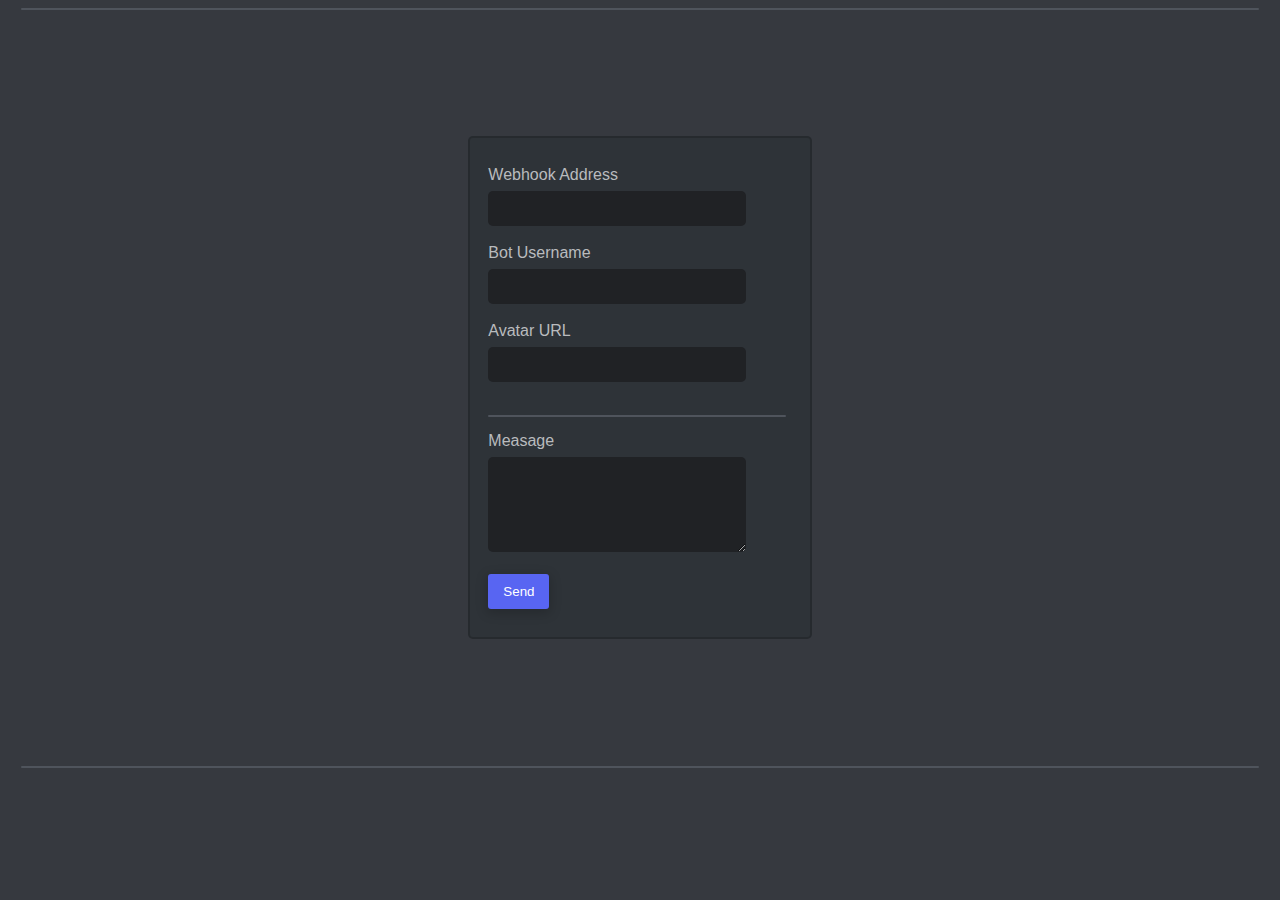
<file: index.html>
<!DOCTYPE html>
<html lang="en">
  <head>
    <meta charset="UTF-8">
    <meta name="viewport" content="width=device-width, initial-scale=1.0">
    <title>Discord Webhook sender
    </title>
    <style>
      body {
       background-color: hsl(220, 7.7%, 22.9%);
      }
      textarea {
        resize: vertical;
      }
      .widget {
        width: 60%;
        padding: 30px 20px;
    border-radius: 5px;
    background-color: rgb(46, 51, 56);
    box-shadow: inset 0px 0px 0px 2px rgb(0 0 0 / 17%);
    border: dimgray;

      }
      .bar {
        height: 2px;
        background-color: hsl(216.9 7.6% 33.5%);
        width: 98%;
        padding: 0px 0px;
        margin: auto;
        border-radius: 2px;
      }
      .bar2FORM {
        height: 2px;
        background-color: hsl(216.9 7.6% 33.5%);
        width: 98%;
        padding: 0px 0px;
        margin: 15px 0px;
        border-radius: 2px;
      }
      .text1 {
        color: hsl(216, 3.7%, 73.5%);
        font-size: 17;
        font-family: Arial, Helvetica, sans-serif;
        margin: 10px 0;
      }
      h2 {
        color: white;
        font-size: 17;
      }
      .msgbox {
        padding: 10px 15px;
      margin: 0px 0;
      display: inline-block;
      border: none;
      border-radius: 4px;
      box-sizing: border-box;
      background-color: rgb(32, 34, 37);
      color: rgb(191, 191, 191);
      font-family: Arial, Helvetica, sans-serif;
    }
          .inputtext, select {
      padding: 10px 15px;
      margin-top: 7px;
      width: 85%;
      display: inline-block;
      border: none;
      border-radius: 5px;
      box-sizing: border-box;
      background-color: rgb(32, 34, 37);
      color: rgb(191, 191, 191);
    }
    
    .button {
      background-color: #5865F2;
      border-color: #060b47;
      color: white;
      font-family: Verdana, Geneva, Tahoma, sans-serif;
      border-radius: 3px;
      border: none;
      padding: 10px 15px;
      cursor: pointer;
      font-size: 50x;
      margin: auto;
      box-shadow: 0px 3px 11px 2px rgb(0 0 0 / 17%);
      margin: auto;
      transition-duration: 0.4s;

    }
    .button:hover {
      background-color: #3f4ac3;
      border: 5px;
    }
    .button:active{
      box-shadow: inset 0px 0px 3px 2px rgb(0 0 0 / 17%);
    }
    div {
    width: 40%;
    padding: 10% 10%;
    margin: auto;
    
  
}
    </style>
  </head>
  <body>
    <div class="bar"></div>
    <div class="maindiv">
   <div class="widget">
    <label class="text1" for="text">Webhook Address</label><br>
      <input class="inputtext" type="text" id="hook" name="hook"><br><br>
      <label class="text1" for="text">Bot Username</label><br>
      <input class="inputtext" type="text" id="name" name="name"><br><br>
      <label class="text1" for="text">Avatar URL</label><br>
      <input class="inputtext" type="text" id="avatar" name="avatar"><br><br>
      <div class="bar2FORM"></div>
      <label class="text1" for="msg">Measage</label><br>
      <textarea class="inputtext" name="msg" id="msg" cols="30" rows="5"></textarea><br><br>
    <button class="button" onclick="sendMessage(
      document.getElementById('msg').value,
      document.getElementById('name').value,
      document.getElementById('avatar').value,
      document.getElementById('hook').value)">Send</button>
    </div>
    </div>
    <div class="bar"></div>
  </body>

  <script>
    function sendMessage(msg,name,avatar,hook) {
      const request = new XMLHttpRequest();
      request.open("POST", hook);

      request.setRequestHeader('Content-type', 'application/json');

      const params = {
        username: name,
        avatar_url: avatar,
        content: msg,
      }

      request.send(JSON.stringify(params));
    }
  </script>
</html>
</file>
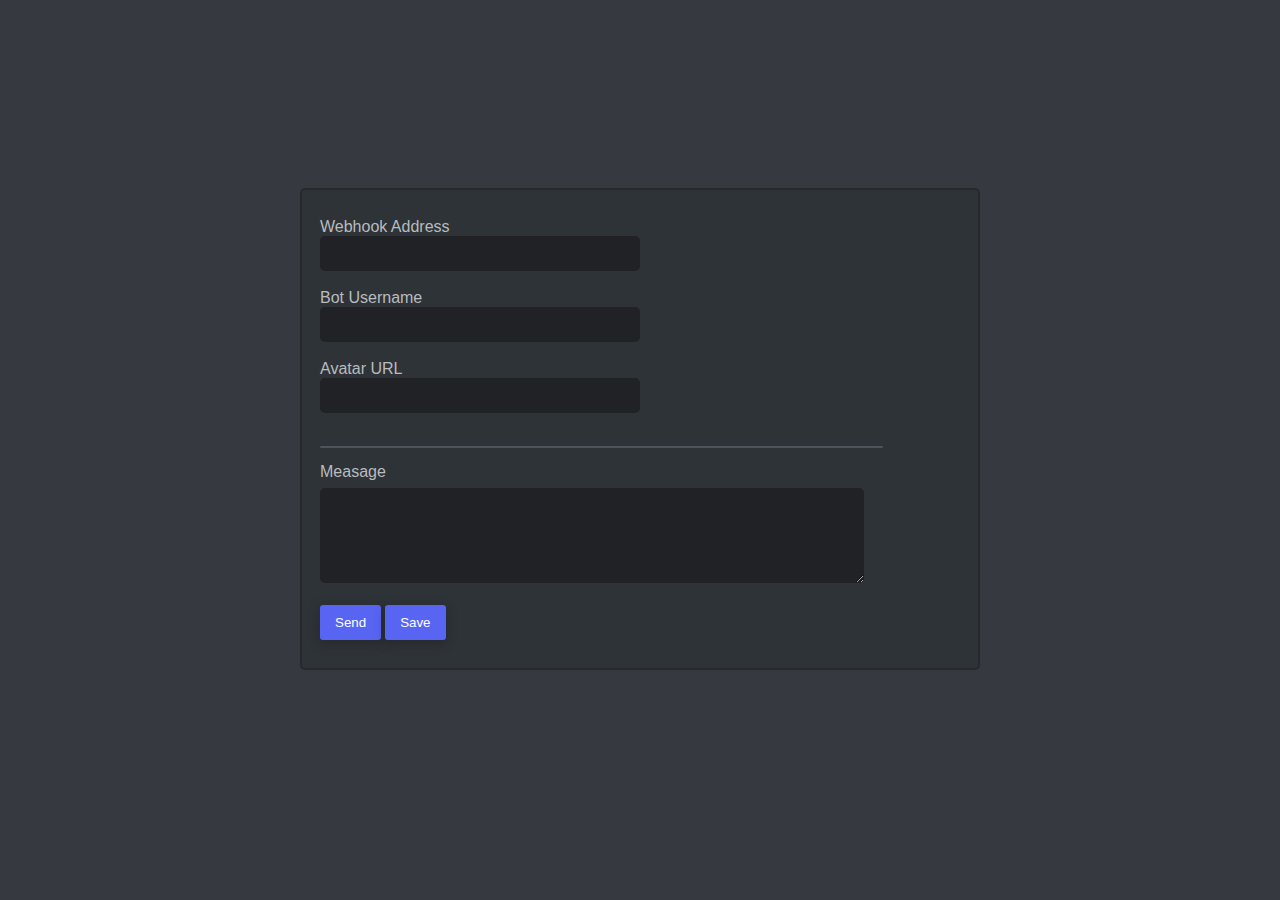
<file: dicordhooksender/index.html>
<!DOCTYPE html>
<html lang="en">
  <head>
    <meta charset="UTF-8">
    <meta name="viewport" content="width=device-width, initial-scale=1.0">
    <meta name="theme-color" content="#000000">
    <title>Discord Webhook sender
    </title>
    <link rel="manifest" href="manifest.json">
    <link rel="stylesheet" href="main.css">
    <link rel="apple-touch-icon" href="icons/apple-icon-180.png">
    <link rel="shortcut icon" href="faveicon.png" type="image/png">
  </head>
  <body onload="loadCookies()">
    <div class="maindiv">
   <div class="widget">
    <label class="text1" for="text">Webhook Address</label><br>
      <input class="inputtext" type="text" id="hook" name="hook"><br><br>
      <label class="text1" for="text">Bot Username</label><br>
      <input class="inputtext" type="text" id="name" name="name"><br><br>
      <label class="text1" for="text">Avatar URL</label><br>
      <input class="inputtext" type="text" id="avatar" name="avatar"><br><br>
      <div class="bar2FORM"></div>
      <label class="text1" for="msg">Measage</label><br>
      <textarea class="textarea" name="msg" id="msg" cols="30" rows="5"></textarea><br><br>
    <button class="button" onclick="sendMessage(
      document.getElementById('msg').value,
      document.getElementById('name').value,
      document.getElementById('avatar').value,
      document.getElementById('hook').value)">Send</button>
      <button class="button" id="saveBtn">Save</button>
    </div>
    </div>
  </body>

  <script>
    
    const webHook = document.querySelector("#hook")
    const saveBtn = document.querySelector("#saveBtn")
    const msgText = document.querySelector("#msg")
    const botname = document.querySelector("#name")

    function loadCookies() {
      webHook.value = getCookie("WebHook")
      msgText.value = getCookie("msgText")
      botname.value = getCookie("botname")
    }

    saveBtn.addEventListener("click", () => {
      setCookie("WebHook", webHook.value);
      setCookie("msgText", msgText.value);
      setCookie("botname", botname.value);
    })

    if ("serviceWorker" in navigator) {
      navigator.serviceWorker.register("sw.js").then(registration => {
        console.log("SW Registerd");
        console.log(registration);
      }).catch(error => {
        console.log("SW Registerd Failed");
        console.log(error);
      })
    }

    function setCookie(name, value) {
      document.cookie = `${name}=${value};`
      console.log(document.cookie)
    }

    function getCookie(name) {
      const cDecode = decodeURIComponent(document.cookie);
      let result = null
      const cArray = cDecode.split("; ")

      cArray.forEach(element => {
        if(element.indexOf(name) == 0) {
          result = element.substring(name.length + 1)
        }
      });
      return result 
    }


    function sendMessage(msg,name,avatar,hook) {
      const request = new XMLHttpRequest();
      request.open("POST", hook);

      request.setRequestHeader('Content-type', 'application/json');

      const params = {
        username: name,
        avatar_url: avatar,
        content: msg,
      }

      request.send(JSON.stringify(params));
    }
  </script>
</html>
</file>
<file: dicordhooksender/main.css>
body {
    background-color: hsl(220, 8%, 23%);
   }
   .textarea {
     resize: vertical;
     padding: 10px 15px;
   margin-top: 7px;
   width: 85%;
   display: inline-block;
   border: none;
   border-radius: 5px;
   box-sizing: border-box;
   background-color: rgb(32, 34, 37);
   color: rgb(191, 191, 191);
   }
   .widget {
     width: 50vw;
     padding: 30px 20px;
 border-radius: 5px;
 background-color: rgb(46, 51, 56);
 box-shadow: inset 0px 0px 0px 2px rgb(0 0 0 / 17%);
 border: dimgray;
 

   }
   .bar {
     height: 2px;
     background-color: hsl(216.9 7.6% 33.5%);
     width: 98%;
     padding: 0px 0px;
     margin-top: auto;
     border-radius: 2px;
   }
   .bar2FORM {
     height: 2px;
     background-color: hsl(216.9 7.6% 33.5%);
     width: 88%;
     padding: 0px 0px;
     margin: 15px 0px;
     border-radius: 2px;
   }
   .text1 {
     color: hsl(216, 3.7%, 73.5%);
     font-size: 17;
     font-family: Arial, Helvetica, sans-serif;
     margin: 10px 0;
   }
   h2 {
     color: white;
     font-size: 17;
   }
   .msgbox {
     padding: 10px 15px;
   margin: 0px 0;
   display: inline-block;
   border: none;
   border-radius: 4px;
   box-sizing: border-box;
   background-color: rgb(32, 34, 37);
   color: rgb(191, 191, 191);
   font-family: Arial, Helvetica, sans-serif;
 }
       .inputtext, select {
   padding: 10px 15px;
   margin: auto;
   width: 50%;
   display: inline-block;
   border: none;
   border-radius: 5px;
   box-sizing: border-box;
   background-color: rgb(32, 34, 37);
   color: rgb(191, 191, 191);
 }
 
 .button {
   background-color: #5865F2;
   border-color: #060b47;
   color: white;
   font-family: Verdana, Geneva, Tahoma, sans-serif;
   border-radius: 3px;
   border: none;
   padding: 10px 15px;
   cursor: pointer;
   font-size: 50x;
   box-shadow: 0px 3px 11px 2px rgb(0 0 0 / 17%);
   margin: auto;
   transition-duration: 0.4s;

 }
 .button:hover {
   background-color: #3f4ac3;
   border: 5px;
 }
 .button:active{
   box-shadow: inset 0px 0px 3px 2px rgb(0 0 0 / 17%);
 }
 div {
 padding: 20vh 20vw;
 align-items: center;
 margin: auto;
 

}
</file>
